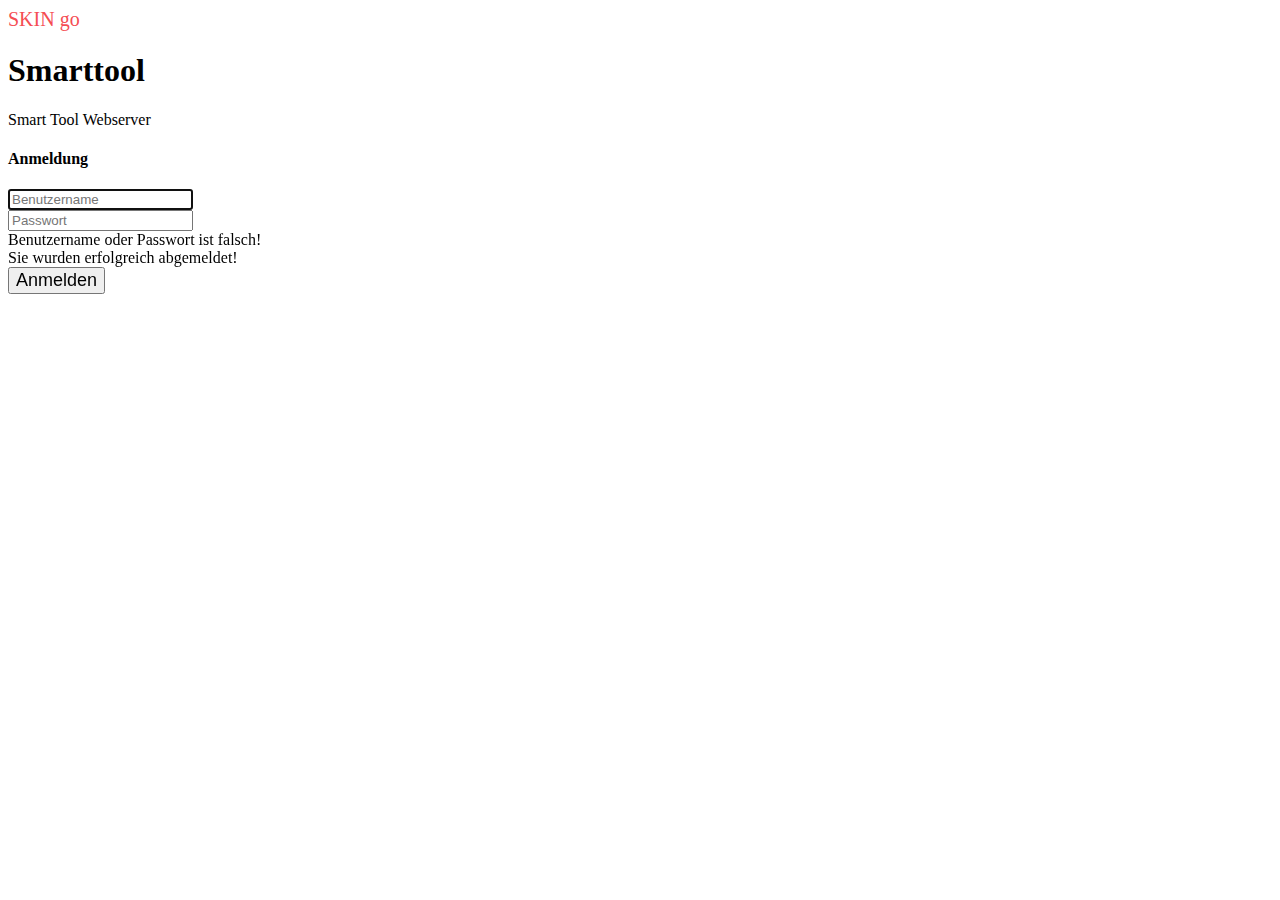
<file: bin/target/classes/templates/login.html>
<!DOCTYPE html>
<html xmlns="http://www.w3.org/1999/xhtml" xmlns:th="http://www.thymeleaf.org" xmlns:sec="http://www.thymeleaf.org/thymeleaf-extras-springsecurity3">

<head>
    <title>CMS-Monitor</title>
    <!-- Bootstrap 3 -->
    <link th:href="@{/bowerlib/bootstrap/dist/css/bootstrap.css}" rel="stylesheet" type="text/css" />
    <style>
    .navbar {
        border-radius: 0px;
        margin-bottom: 10px;
    }
    </style>
</head>

<body>
    <style>
    .btn {
        font-size: 18px !important;
    }
    </style>
    <nav class="navbar navbar-default">
        <!-- <nav class="navbar navbar-inverse"> -->
        <div class="container-fluid">
            <!-- Brand and toggle get grouped for better mobile display -->
            <a class="navbar-brand" style="font-family: 'Sniglet', cursive; font-size: 20px; color: #f54d53;">SKIN go</a>
        </div>
        <!-- /.container-fluid -->
    </nav>
    <div style="height: 100%">
        <header class="intro">
            <div class="intro-body">
                <div class="container-fluid">
                    <div class="row">
                        <div class="col-md-4 col-md-offset-4">
                            <h1 class="brand-heading">Smarttool</h1>
                            <p class="intro-text">Smart Tool Webserver</p>
                            <div class="panel panel-default">
                                <div class="panel-heading">
                                    <h4>Anmeldung</h4>
                                </div>
                                <div class="panel-body">
                                    <form role="form" th:action="@{/login}" method="post">
                                        <div class="form-group">
                                            <input type="text" name="username" class="form-control" placeholder="Benutzername" required="" autofocus="autofocus"></input>
                                        </div>
                                        <div class="form-group">
                                            <input type="password" name="password" class="form-control" placeholder="Passwort" required=""></input>
                                        </div>
                                        <div class="form-actions">
                                            <div class="row">
                                                <div class="col-xs-8">
                                                    <div th:if="${param.error}">
                                                        Benutzername oder Passwort ist falsch!
                                                    </div>
                                                    <div th:if="${param.logout}" th:style="color: red; font-weight: bold;">
                                                        Sie wurden erfolgreich abgemeldet!
                                                    </div>
                                                </div>
                                                <div class="col-xs-4">
                                                    <button type="submit" class="btn btn-primary btn-block">Anmelden</button>
                                                </div>
                                            </div>
                                        </div>
                                    </form>
                                </div>
                            </div>
                        </div>
                    </div>
                </div>
            </div>
        </header>
    </div>
</body>

</html>
</file>
